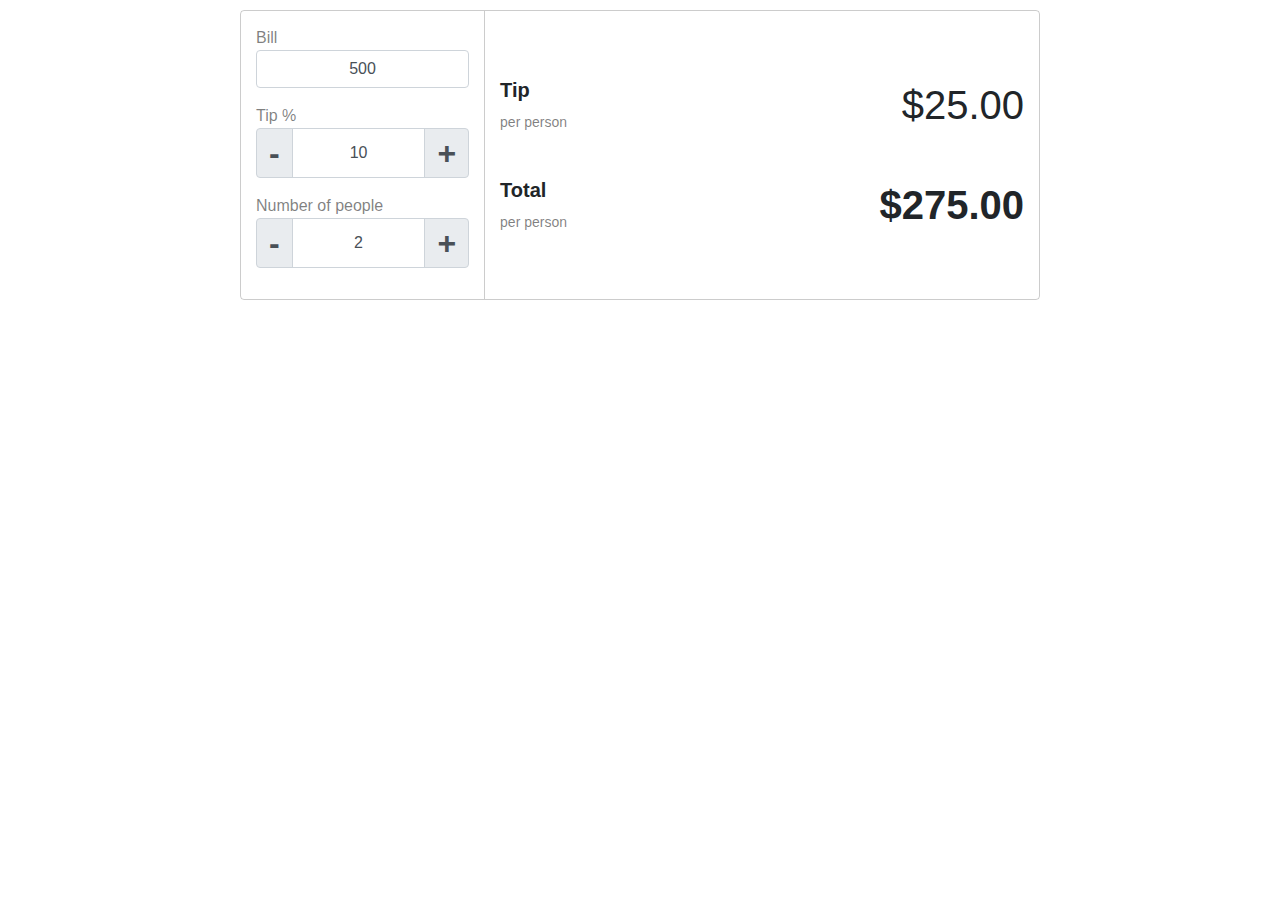
<file: index.html>
<!DOCTYPE html>
<html>
<head>
	<meta name="viewport" content="width=device-width, initial-scale=1">
	<title>Tip Calculator</title>
	<link rel="stylesheet" href="https://maxcdn.bootstrapcdn.com/bootstrap/4.0.0/css/bootstrap.min.css" integrity="sha384-Gn5384xqQ1aoWXA+058RXPxPg6fy4IWvTNh0E263XmFcJlSAwiGgFAW/dAiS6JXm" crossorigin="anonymous">
	<link rel="stylesheet" type="text/css" href="./tip_calculator.css">
</head>
<body>

	<div class="root">
		<div class="calc-div">
			<p>Bill</p>
			<div class="input-group mb-3">
			<input class="form-control" type="number" name="bill" value=500>
		</div>
			<p>Tip %</p>
			<div class="input-group mb-3">
				<div class="input-group-prepend">
    				<span class="input-group-text"  onclick="tip_decrement()">-</span>
  				</div>
				<input id="tip-input" class="form-control" type="number" name="tip" value=10>
				<div class="input-group-append">
    				<span class="input-group-text" onclick="tip_increment()">+</span>
  				</div>
			</div>
			<p>Number of people</p>
			<div class="input-group mb-3">
  				<div class="input-group-prepend">
					<span class="input-group-text" onclick="people_decrement()">-</span>
  				</div>
				<input id='people-input' class="form-control"  type="number" name="people" value=2>
  			<div class="input-group-append">
    			<span class="input-group-text" onclick="people_increment()">+</span>
  				</div>
			</div>	
			</div>
		<div class="amount-div">
			<div>
			<p>Tip <br><span>per person</span></p>
			<p id="tip-amount"></p>	
			</div>
			<div>	
			<p>Total <br><span>per person</span></p>
			<p id="total-amount"></p>	
			</div>
		</div>
		
	</div>

	<script type="text/javascript" src="tip_calculator.js"></script>
</body>
</html>
</file>
<file: tip_calculator.css>
.root {
  margin: 10px auto;
  display: flex;
  border: 1px solid rgba(0, 0, 0, 0.2);
  max-width: 800px;
  border-radius: 4px;
  align-items: center;
}

.root > div {
  padding: 15px;
}

.calc-div {
  border-right: 1px solid rgba(0, 0, 0, 0.2);
}

.calc-div p {
  margin-bottom: 0;
  color: rgba(0, 0, 0, 0.5);
}
.calc-div p:nth-of-type(1) {
  margin-top: 0;
}

.form-control {
  text-align: center;
}

.input-group-text {
  font-size: 32px;
  font-weight: 600;
  padding: 0 0.75rem;
}

.amount-div {
  width: 100%;
}

.amount-div div {
  display: flex;
  align-items: center;
  justify-content: space-between;
  padding: 20px 0;
}

.amount-div div p:nth-of-type(1) {
  font-size: 20px;
  font-weight: 600;
  margin: 0;
}
.amount-div div span {
  font-size: 14px;
  font-weight: 400;
  color: rgba(0, 0, 0, 0.5);
}

#tip-amount {
  font-size: 40px;
  font-weight: 400;
  margin: 0;
}
#total-amount {
  font-size: 40px;
  font-weight: 600;
  margin: 0;
}
/* To remove default increment decrement arrow in field */
input::-webkit-outer-spin-button,
input::-webkit-inner-spin-button {
  -webkit-appearance: none;
  margin: 0;
}
input[type="number"] {
  -moz-appearance: textfield;
}
/*  */
@media only screen and (max-width: 600px) {
  .root {
    flex-direction: column;
    width: fit-content;
  }
  #tip-amount {
    font-size: 20px;
  }
  #total-amount {
    font-size: 20px;
  }
  .calc-div {
    border-right: none;
    border-bottom: 1px solid rgba(0, 0, 0, 0.2);
  }
}
</file>
